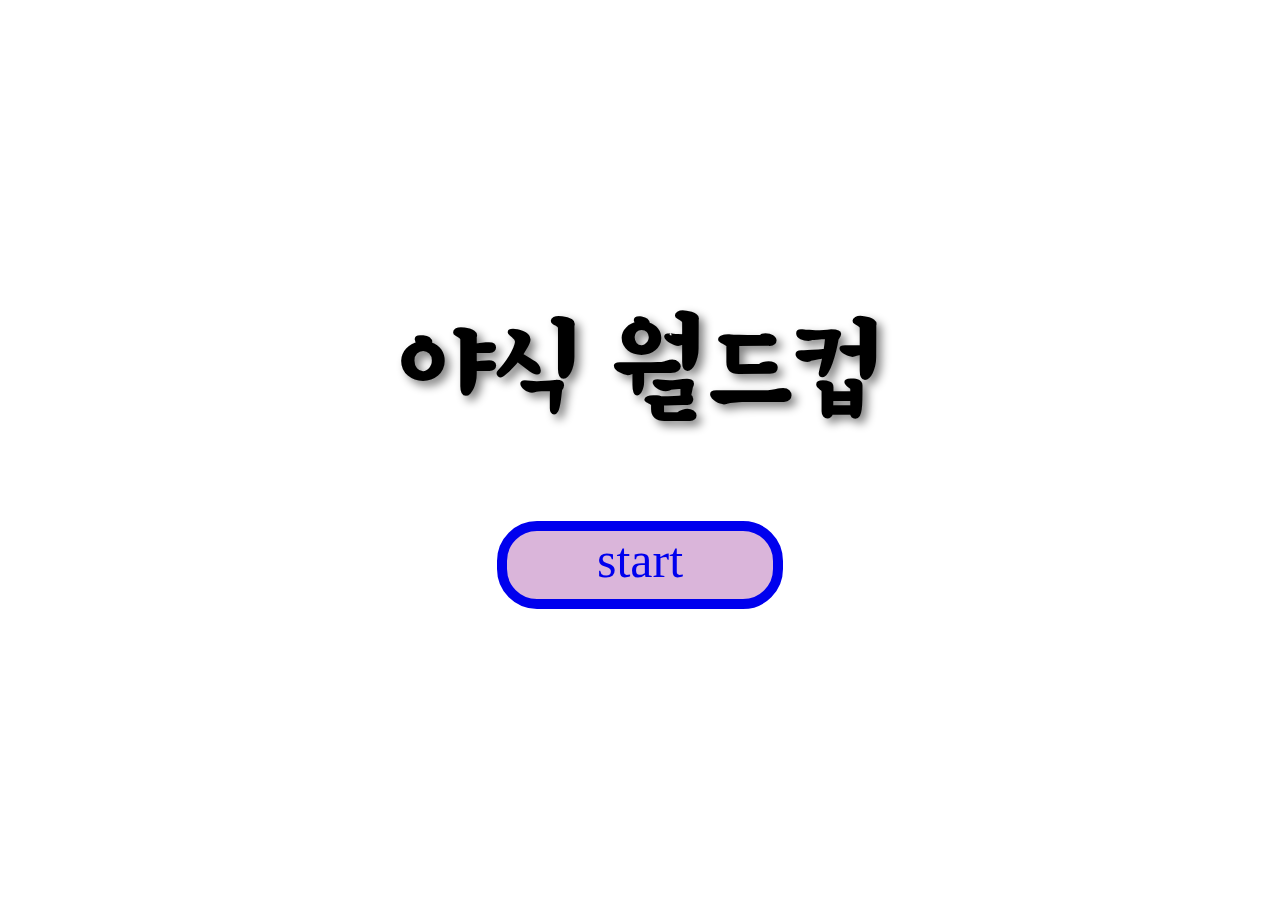
<file: index.html>
<!DOCTYPE html>
<html lang="ko">
  <head>
    <meta charset="UTF-8">
    <meta name="viewport" content="width=device-width">
    <title>시작화면</title>
    <link rel="stylesheet" href="css/index.css">
    
  </head>
  <body>
    <header>
      <h1>야식 월드컵</h1>
    </header>
    
    <main>
      <a href="worldcup.html" class="start">start</a>
    </main>
  </body>
</html>
</file>
<file: css/index.css>
@import url('https://fonts.googleapis.com/css2?family=Black+Han+Sans&family=Stylish&display=swap');


html{
    height: 100%;
    display: flex;
    justify-content: center;
    align-items: center;
}

header {
    font-family: 'Black Han Sans', sans-serif;
    font-family: 'Stylish', sans-serif;
    text-align: center;
    font-size: 60px;
    text-shadow: gray 5px 5px 10px;

}
h1{
    margin-top: 0px;
}

main{

    display: flex;
    justify-content: center;
    align-items: center;
}


.start {
    background-color: rgb(218, 181, 218);
    text-decoration: none;
    font-size: 50px;
    border: solid 10px;
    padding: 0px 90px 10px 90px;
    border-radius: 40px;
    
}
</file>
